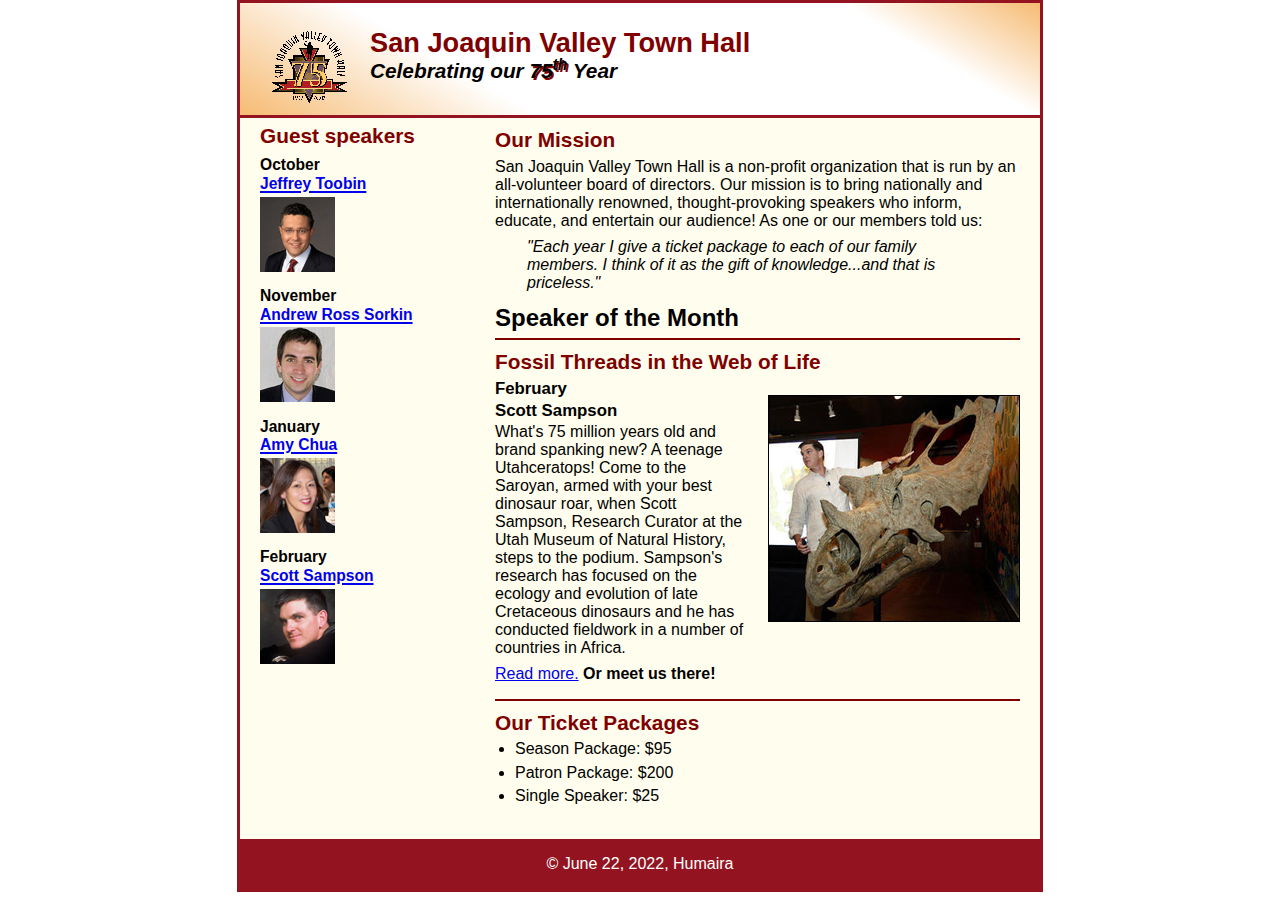
<file: index.html>
<!DOCTYPE html>
<html lang="en">

<head>
    <meta charset="utf-8">
    <title>San Joaquin Valley Town Hall</title>
    <link href="images/favicon.ico" rel="shortcut icon">
    <link href="styles/normalize.css" rel="stylesheet">
    <link href="styles/main.css" rel="stylesheet">
</head>

<body>
<header>
    <img alt="Logo for town hall" height="80" src="images/town_hall_logo.gif">
    <h2>San Joaquin Valley Town Hall</h2>
    <h3>Celebrating our <span class="shadow">75<sup>th</sup></span> Year</h3>

</header>
<main>
    <section>
        <h2>Our Mission</h2>
        <p>San Joaquin Valley Town Hall is a non-profit organization that is run by an all-volunteer board of directors.
            Our mission is to bring nationally and internationally renowned, thought-provoking speakers who inform,
            educate, and entertain our audience! As one or our members told us:</p>
        <blockquote>&quot;Each year I give a ticket package to each of our family members. I think of it as the gift of
            knowledge...and that is priceless.&quot;
        </blockquote>
        <h1>Speaker of the Month</h1>
        <article>

            <h2>Fossil Threads in the Web of Life</h2>
            <img alt="Picture of dinosaur" src="images/sampson_dinosaur.jpg">

            <h3>February</h3>
            <h3>Scott Sampson</h3>

            <p>What's 75 million years old and brand spanking new?
                A teenage Utahceratops!
                Come to the Saroyan, armed with your best dinosaur roar, when Scott Sampson, Research Curator at the
                Utah Museum of Natural History, steps to the podium.
                Sampson's research has focused on the ecology and evolution of late Cretaceous dinosaurs and he has
                conducted fieldwork in a number of countries in Africa.<br></p>
                <p><a href="speakers/sampson.html">Read more.</a>&nbsp;<b>Or meet us there!</b></p>
        </article>
        <h2>Our Ticket Packages</h2>
        <ul>
            <li>Season Package: $95</li>
            <li>Patron Package: $200</li>
            <li>Single Speaker: $25</li>
        </ul>
    </section>
    <aside>
        <h2><span class="sheading">Guest speakers</span></h2>
        <h2><span class="normal">October</span><br><a href="speakers/toobin.html"><span
                class="normala">Jeffrey Toobin</span></a></h2>
        <img alt="Image of Toobin" height="75" src="images/toobin75.jpg">
        <h2><span class="normal">November</span><br><a href="speakers/sorkin.html"><span class="normala">Andrew Ross Sorkin</span></a>
        </h2>
        <img alt="Image of Sorkin" height="75" src="images/sorkin75.jpg">
        <h2><span class="normal">January</span><br><a href="speakers/chua.html"><span
                class="normala">Amy Chua</span></a></h2>
        <img alt="Image of Chua" height="75" src="images/chua75.jpg">
        <h2><span class="normal">February</span><br><a href="speakers/sampson.html"><span
                class="normala">Scott Sampson</span></a></h2>
        <img alt="Image of Sampson" height="75" src="images/sampson75.jpg">
    </aside>
</main>
<footer>
    <p>&copy; June 22, 2022, Humaira</p>
</footer>
</body>
</html>
</file>
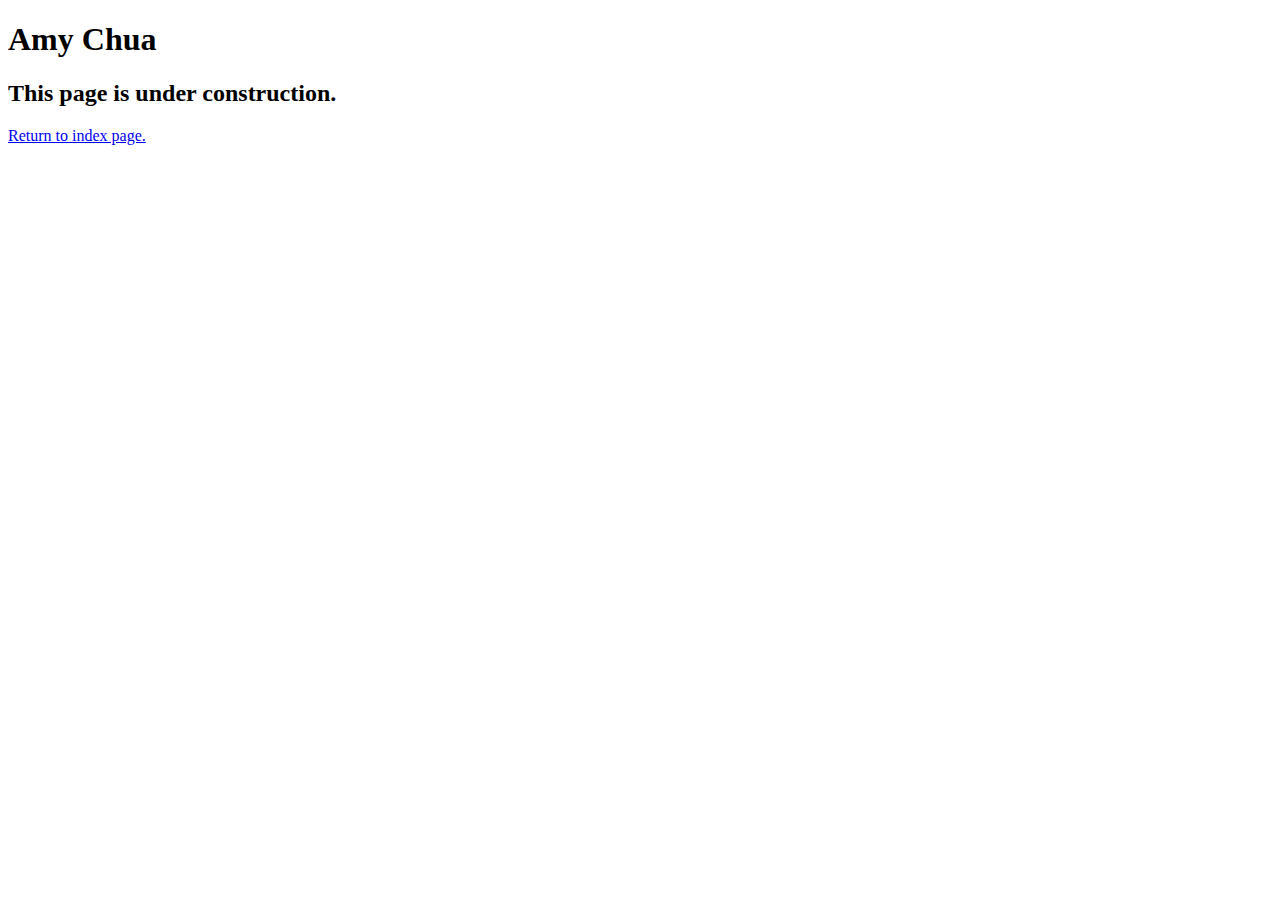
<file: speakers/chua.html>
<!DOCTYPE html>
<html lang="en">

<head>
    <meta charset="utf-8">
    <title>San Joaquin Valley Town Hall</title>
    <link href="images/favicon.ico" rel="shortcut icon">
</head>

<body>
<main>
    <h1>Amy Chua</h1>
    <h2>This page is under construction.</h2>
    <p><a href="../index.html">Return to index page.</a></p>
</main>
</body>

</html>
</file>
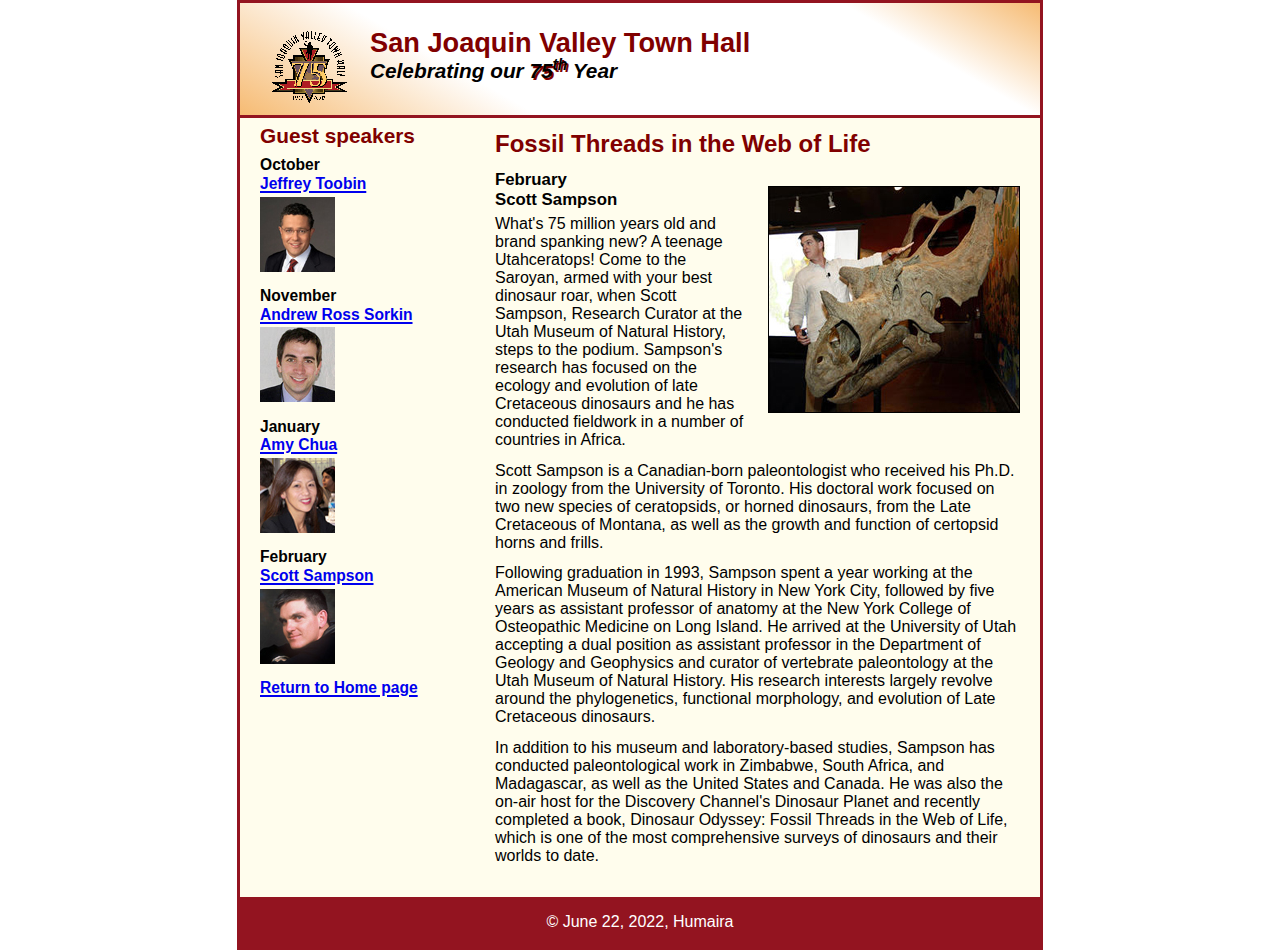
<file: speakers/sampson.html>
<!DOCTYPE html>
<html lang="en">

<head>
    <meta charset="utf-8">
    <title>San Joaquin Valley Town Hall</title>
    <link href="../images/favicon.ico" rel="shortcut icon">
    <link href="../styles/normalize.css" rel="stylesheet">
    <link href="../styles/speaker.css" rel="stylesheet">
</head>

<body>
<header>
    <img alt="Logo for town hall" height="80" src="../images/town_hall_logo.gif">
    <h2>San Joaquin Valley Town Hall</h2>
    <h3>Celebrating our <span class="shadow">75<sup>th</sup></span> Year</h3>

</header>
<main>
    <section>


        <h1>Fossil Threads in the Web of Life</h1>
        <article>
            <img alt="Picture of dinosaur" src="../images/sampson_dinosaur.jpg">

            <h2>February</h2>
            <h2>Scott Sampson</h2>

            <p>What's 75 million years old and brand spanking new?
                A teenage Utahceratops!
                Come to the Saroyan, armed with your best dinosaur roar, when Scott Sampson, Research Curator at the
                Utah Museum of Natural History, steps to the podium.
                Sampson's research has focused on the ecology and evolution of late Cretaceous dinosaurs and he has
                conducted fieldwork in a number of countries in Africa.</p>

                <p>Scott Sampson is a Canadian-born paleontologist who received his Ph.D. in zoology from the
                University of Toronto. His doctoral work focused on two new species of ceratopsids, or horned
                dinosaurs, from the Late Cretaceous of Montana, as well as the growth and function of certopsid
                horns and frills.</p>

               <p> Following graduation in 1993, Sampson spent a year working at the American Museum of Natural
                History in New York City, followed by five years as assistant professor of anatomy at the New
                York College of Osteopathic Medicine on Long Island. He arrived at the University of Utah
                accepting a dual position as assistant professor in the Department of Geology and Geophysics
                and curator of vertebrate paleontology at the Utah Museum of Natural History. His research
                interests largely revolve around the phylogenetics, functional morphology, and evolution of
                Late Cretaceous dinosaurs.</p>

                <p>In addition to his museum and laboratory-based studies, Sampson has conducted paleontological
                work in Zimbabwe, South Africa, and Madagascar, as well as the United States and Canada. He was
                also the on-air host for the Discovery Channel's Dinosaur Planet and recently completed a book,
                Dinosaur Odyssey: Fossil Threads in the Web of Life, which is one of the most
                comprehensive surveys of dinosaurs and their worlds to date.<br>
            </p>
        </article>

    </section>
    <aside>
        <h2><span class="sheading">Guest speakers</span></h2>
        <h2><span class="normal">October</span><br><a href="toobin.html"><span
                class="normala">Jeffrey Toobin</span></a></h2>
        <img alt="Image of Toobin" height="75" src="../images/toobin75.jpg">
        <h2><span class="normal">November</span><br><a href="sorkin.html"><span
                class="normala">Andrew Ross Sorkin</span></a>
        </h2>
        <img alt="Image of Sorkin" height="75" src="../images/sorkin75.jpg">
        <h2><span class="normal">January</span><br><a href="chua.html"><span
                class="normala">Amy Chua</span></a></h2>
        <img alt="Image of Chua" height="75" src="../images/chua75.jpg">
        <h2><span class="normal">February</span><br><a href="sampson.html"><span
                class="normala">Scott Sampson</span></a></h2>
        <img alt="Image of Sampson" height="75" src="../images/sampson75.jpg"><br>
        <h2><a href="../index.html"><span class="normala">Return to Home page</span></a></h2>
    </aside>
</main>
<footer>
    <p>&copy; June 22, 2022, Humaira</p>
</footer>
</body>
</html>
</file>
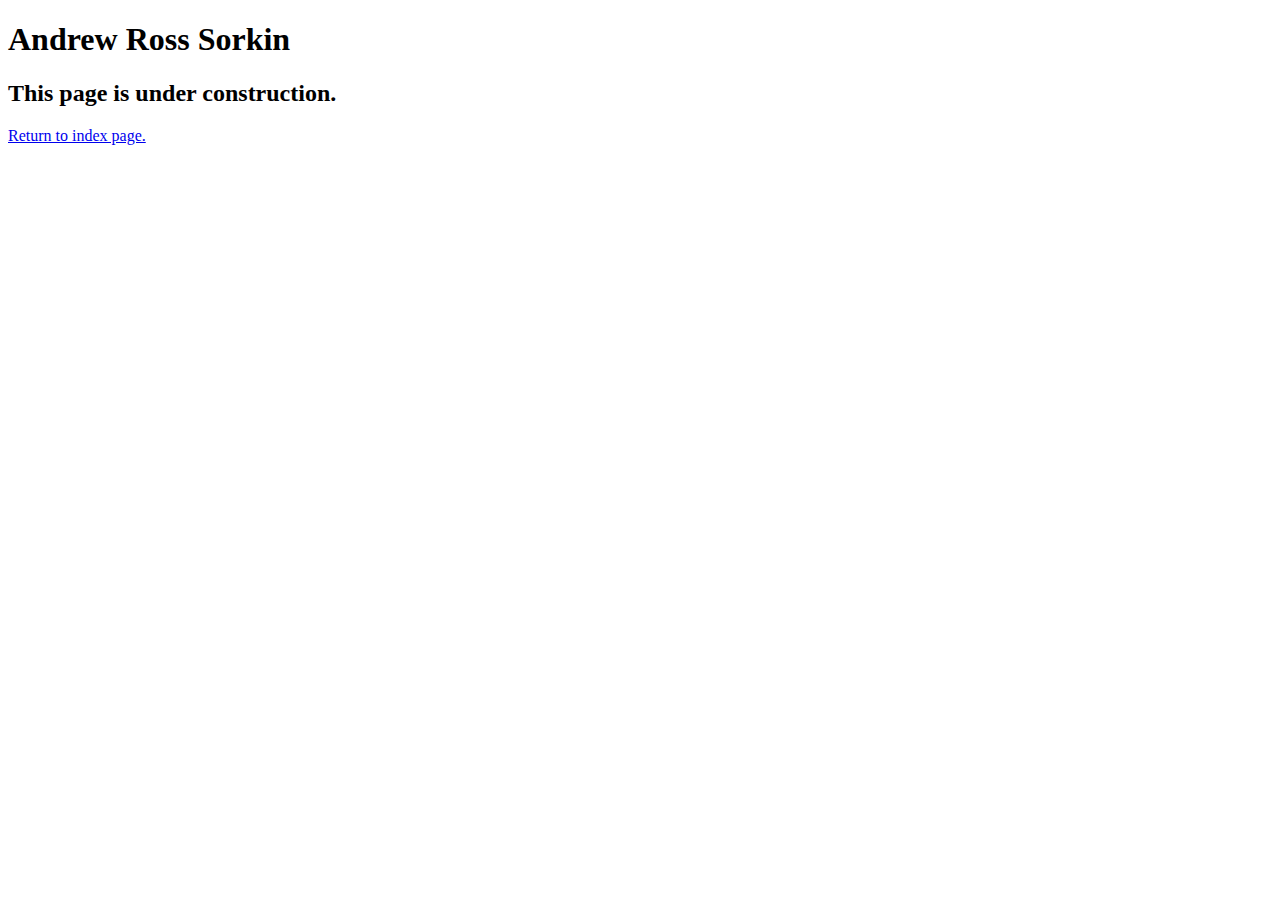
<file: speakers/sorkin.html>
<!DOCTYPE html>
<html lang="en">

<head>
    <meta charset="utf-8">
    <title>San Joaquin Valley Town Hall</title>
    <link href="images/favicon.ico" rel="shortcut icon">
</head>

<body>
<main>
    <h1>Andrew Ross Sorkin</h1>
    <h2>This page is under construction.</h2>
    <p><a href="../index.html">Return to index page.</a></p>
</main>
</body>

</html>
</file>
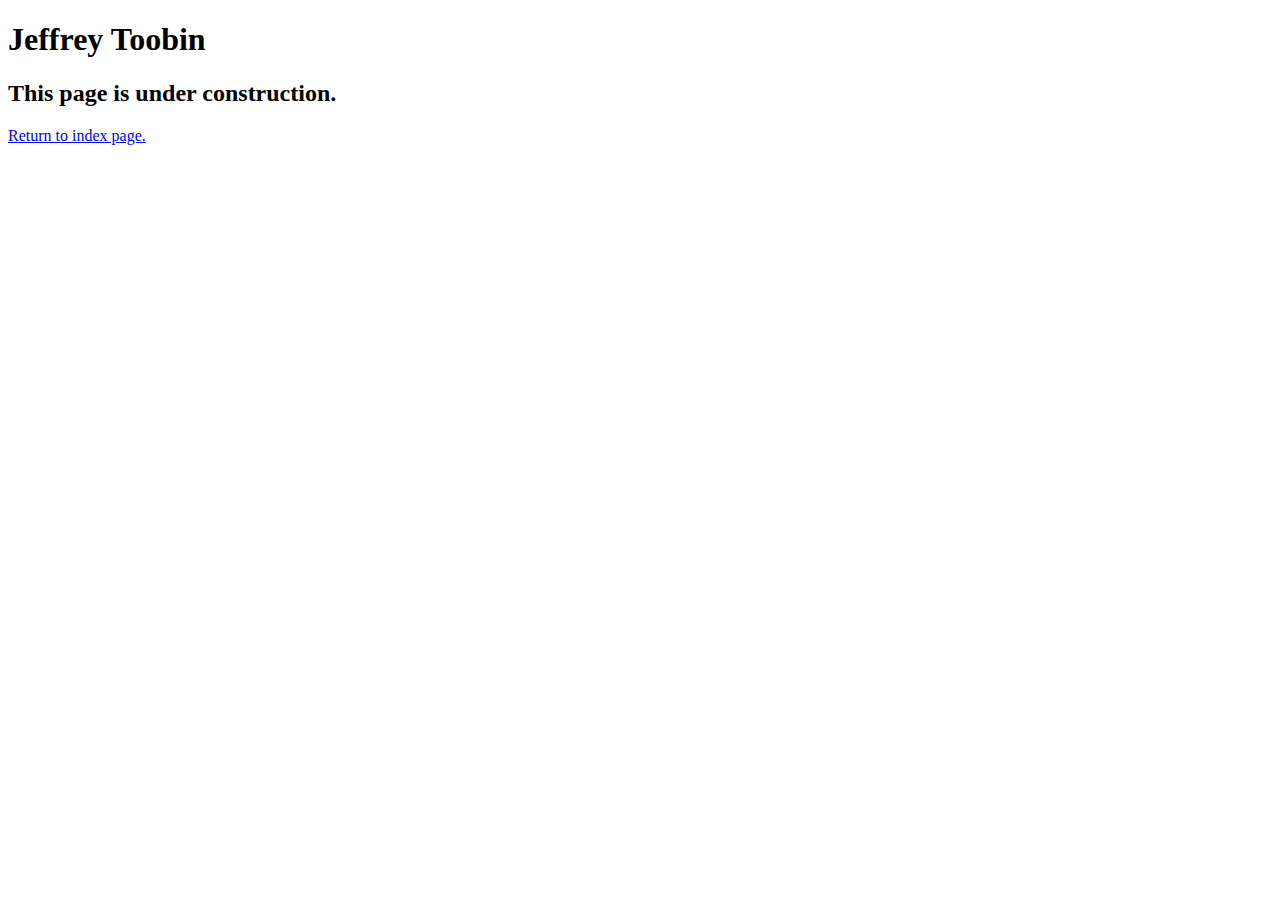
<file: speakers/toobin.html>
<!DOCTYPE html>
<html lang="en">

<head>
    <meta charset="utf-8">
    <title>San Joaquin Valley Town Hall</title>
    <link href="images/favicon.ico" rel="shortcut icon">
</head>

<body>
<main>
    <h1>Jeffrey Toobin</h1>
    <h2>This page is under construction.</h2>
    <p><a href="../index.html">Return to index page.</a></p>
</main>
</body>

</html>
</file>
<file: styles/main.css>
/* the styles for the elements */
* {
    margin: 0;
    padding: 0;
}

html {
    background-color: white;
}

body {
    font-family: Arial, Helvetica, sans-serif;
    font-size: 100%;
    width: 800px;
    margin: 0 auto;
    border: 3px solid #931420;
    background-color: #fffded;
}

section {
    width: 525px;
    float: right;
    padding-right: 20px;
    padding-left: 20px;
}

aside {
    width: 215px;
    float: right;
    padding-left: 20px;
    padding-bottom: 20px;
}

/* the styles for the header */
header {
    border-bottom: 3px solid #931420;
    padding: 1.5em 30px 2em;
    background-image: linear-gradient(30deg, #f6bb73 0%, white 30%, white 50%, white 80%, #f6bb73 100%);
}

header img {
    float: left;
}

header h2 {
    font-size: 170%;
    color: #800000;
    text-indent: 20px;
}

header h3 {
    font-size: 130%;
    font-style: italic;
    text-indent: 20px;
}

header h1 {
    font-size: 150%;
}

.shadow {
    text-shadow: 2px 2px #800000;
}

/* the styles for the section */
main {
    clear: left;
    /*padding-left: 30px;
    padding-right: 30px; */
}

.indent {
    padding-left: 5px;
}

/* Gets the elements within the main element with a space
   This is different from a comma as they are not separate.*/
/* h1 {
	/*border-bottom: 3px solid #931420; //normal lines
	border-top: 3px solid #931420;*/

/* Rounded border with box shadow

background-color: white;
padding-top: 10px;
padding-left: 30px;
padding-bottom: 10px;
border: 5px double #931420;
border-radius: 15px;
box-shadow: 3px 3px 4px 4px black;

} */
section {
    padding-bottom: 1.5em;
}

article {
    /*padding-top: .5em;*/
    padding-bottom: .5em;
    border-top: 2px solid #800000;
    border-bottom: 2px solid #800000;
}

article img {
    float: right;
    margin-top: 1em;
    margin-bottom: 1em;
    margin-left: 1em;
    border: 1px solid black;
}

article h2 {
    padding-top: 0;
}

article h3 {
    font-size: 105%;
    padding-bottom: .1em;
}

section h1 {
    font-size: 150%;
    padding-top: .5em;
    padding-bottom: .25em;
    margin: 0;
}

section h2 {
    font-size: 130%;
    color: #800000;
    padding-top: .5em;
    padding-bottom: .25em;
}

aside h2 {
    font-size: 130%;
    color: #800000;
    padding-top: .5em;
    line-height: 80%;
    /* padding-bottom: .25em; */
}

aside h3 {
    font-size: 105%;
    padding-bottom: .25em;
}

aside img {
    /*padding-bottom: 1em;*/
    padding-top: .25em;
}

section p {
    padding-bottom: .5em;
}

section blockquote {
    padding-right: 2em;
    padding-left: 2em;
}

blockquote {
    font-style: italic;
}

section ul {
    padding-bottom: .25em;
    padding-left: 1.25em;
}

section li {
    padding-bottom: .35em;
}

.normal {
    color: black;
    font-size: 75%;
}

.normala {
    font-size: 75%;
}
.pada {
    margin-top: 1.5em;
}
/* Changes the text to italic when the link is focused,
   or the mouse hovers over the link */
a:focus, a:hover {
    font-style: italic;
}

/* the styles for the footer */
footer p {
    text-align: center;
    padding-bottom: 1em;
    padding-top: 1em;
}

footer {
    background-color: #931420;
    color: white;
    clear: right;
}
</file>
<file: styles/speaker.css>
/* the styles for the elements */
* {
    margin: 0;
    padding: 0;
}

html {
    background-color: white;
}

body {
    font-family: Arial, Helvetica, sans-serif;
    font-size: 100%;
    width: 800px;
    margin: 0 auto;
    border: 3px solid #931420;
    background-color: #fffded;
}

section {
    width: 525px;
    float: right;
    padding-right: 20px;
    padding-left: 20px;
}

aside {
    width: 215px;
    float: right;
    padding-left: 20px;
    padding-bottom: 20px;
}

/* the styles for the header */
header {
    border-bottom: 3px solid #931420;
    padding: 1.5em 30px 2em;
    background-image: linear-gradient(30deg, #f6bb73 0%, white 30%, white 50%, white 80%, #f6bb73 100%);
}

header img {
    float: left;
}

header h2 {
    font-size: 170%;
    color: #800000;
    text-indent: 20px;
}

header h3 {
    font-size: 130%;
    font-style: italic;
    text-indent: 20px;
}

header h1 {
    font-size: 150%;
}

.shadow {
    text-shadow: 2px 2px #800000;
}

/* the styles for the section */
main {
    clear: left;
    /*padding-left: 30px;
    padding-right: 30px; */
}

.indent {
    padding-left: 5px;
}

/* Gets the elements within the main element with a space
   This is different from a comma as they are not separate.*/
/* h1 {
	/*border-bottom: 3px solid #931420; //normal lines
	border-top: 3px solid #931420;*/

/* Rounded border with box shadow

background-color: white;
padding-top: 10px;
padding-left: 30px;
padding-bottom: 10px;
border: 5px double #931420;
border-radius: 15px;
box-shadow: 3px 3px 4px 4px black;

} */
section {
    padding-bottom: 1em;
}

article {
    /*padding-top: .5em;*/
    padding-bottom: .5em;
}

article img {
    float: right;
    margin-top: 1em;
    margin-bottom: 1em;
    margin-left: 1em;
    border: 1px solid black;
}

article h2 {
    padding-top: 0;
}

article h3 {
    font-size: 105%;
    padding-bottom: .25em;
}

section h1 {
    font-size: 150%;
    padding-top: .5em;
    padding-bottom: .5em;
    margin: 0;
    color: #800000;
}

section h2 {
    font-size: 105%;
    color: black;
}

section p {
    padding-top: .3em;
    font-size: 100%;
}

aside h2 {
    font-size: 130%;
    color: #800000;
    padding-top: .5em;
    line-height: 80%;
    /* padding-bottom: .25em; */
}

aside h3 {
    font-size: 105%;
    padding-bottom: .25em;
}

aside img {
    /*padding-bottom: 1em;*/
    padding-top: .25em;
}

section p {
    padding-bottom: .5em;
}

section blockquote {
    padding-right: 2em;
    padding-left: 2em;
}

blockquote {
    font-style: italic;
}

section ul {
    padding-bottom: .25em;
    padding-left: 1.25em;
}

section li {
    padding-bottom: .35em;
}

.normal {
    color: black;
    font-size: 75%;
}

.normala {
    font-size: 75%;
}

/* Changes the text to italic when the link is focused,
   or the mouse hovers over the link */
a:focus, a:hover {
    font-style: italic;
}

/* the styles for the footer */
footer p {
    text-align: center;
    padding-bottom: 1em;
    padding-top: 1em;
}

footer {
    background-color: #931420;
    color: white;
    clear: right;
}
</file>
